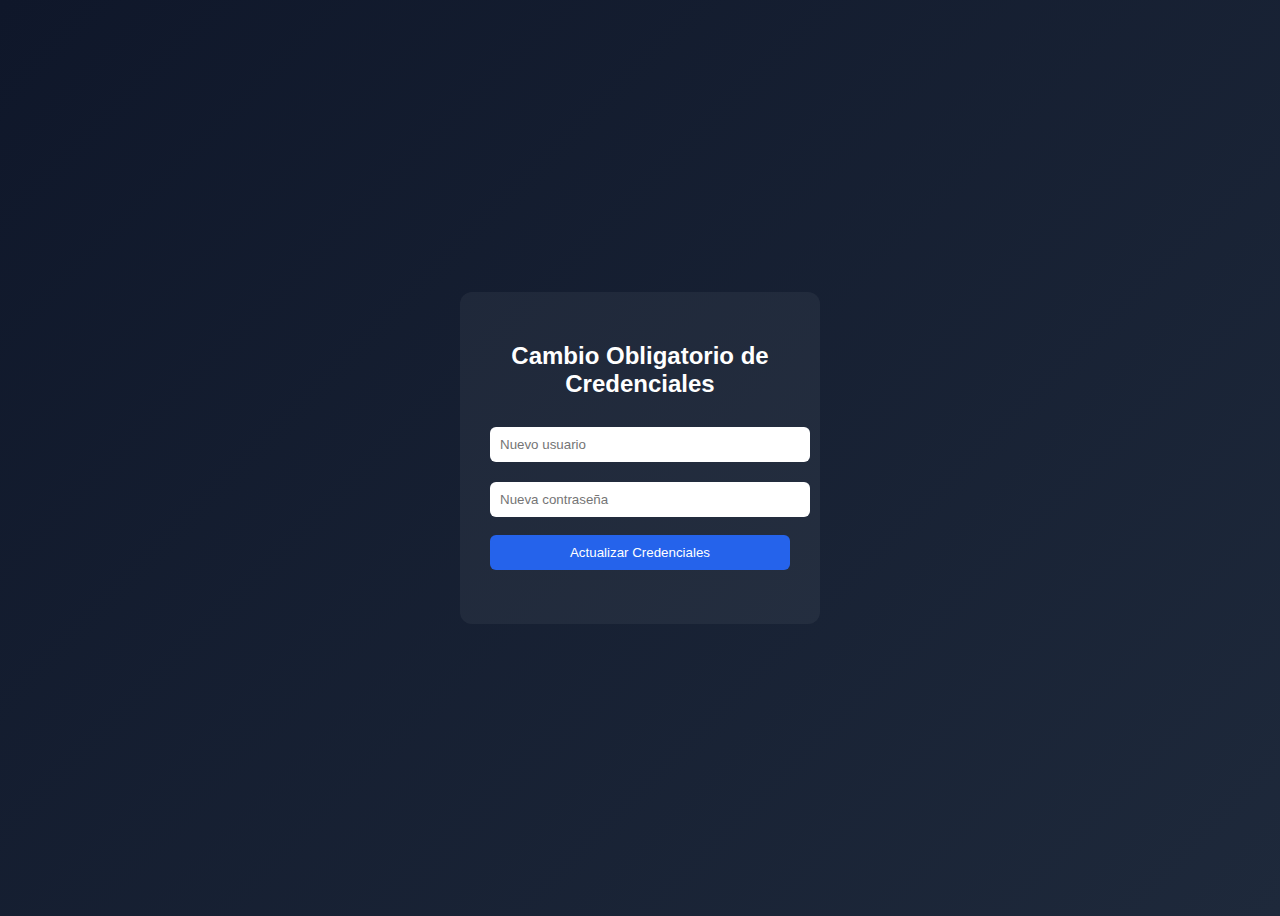
<file: src/main/resources/static/cambiar-password.html>
<!DOCTYPE html>
<html lang="es">
<head>
    <meta charset="UTF-8">
    <title>Cambiar Credenciales</title>
    <link rel="stylesheet" href="estilos.css">
</head>
<body>

<div class="contenedor">
    <h2>Cambio Obligatorio de Credenciales</h2>

    <input type="text" id="nuevoUsername" placeholder="Nuevo usuario">

    <input type="password" id="nuevaPassword" placeholder="Nueva contraseña">

    <button onclick="cambiarCredenciales()">Actualizar Credenciales</button>

    <p id="mensaje" style="color:red; margin-top:10px;"></p>
</div>

<script src="app.js"></script>
</body>
</html>
</file>
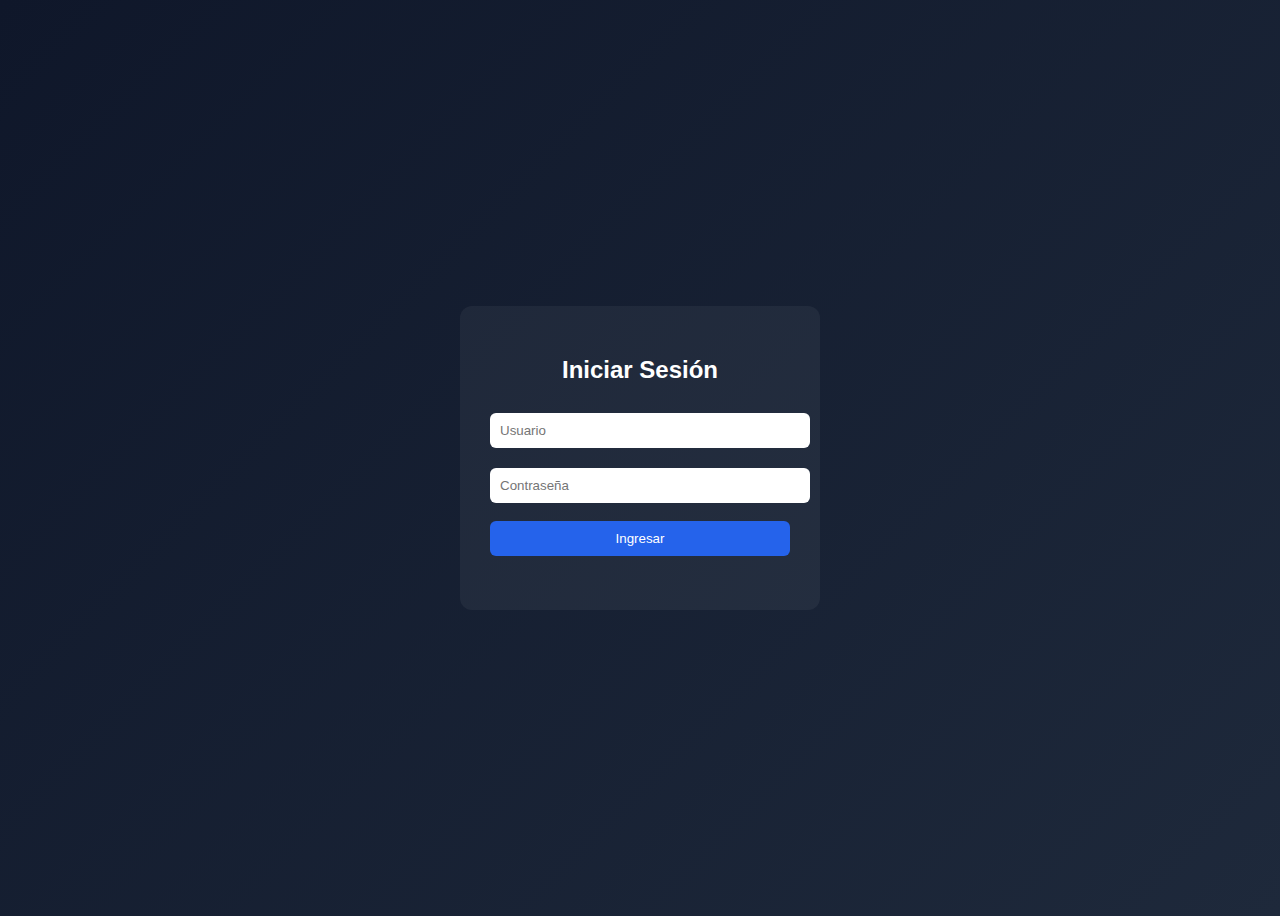
<file: src/main/resources/static/login.html>
<!DOCTYPE html>
<html lang="es">
<head>
    <meta charset="UTF-8">
    <title>Login - Soporte</title>
    <link rel="stylesheet" href="estilos.css">
</head>
<body>

<div class="contenedor">
    <h2>Iniciar Sesión</h2>

    <input type="text" id="username" placeholder="Usuario">
    <input type="password" id="password" placeholder="Contraseña">

    <button onclick="login()">Ingresar</button>

    <p id="mensaje"></p>
</div>

<script src="app.js"></script>
</body>
</html>
</file>
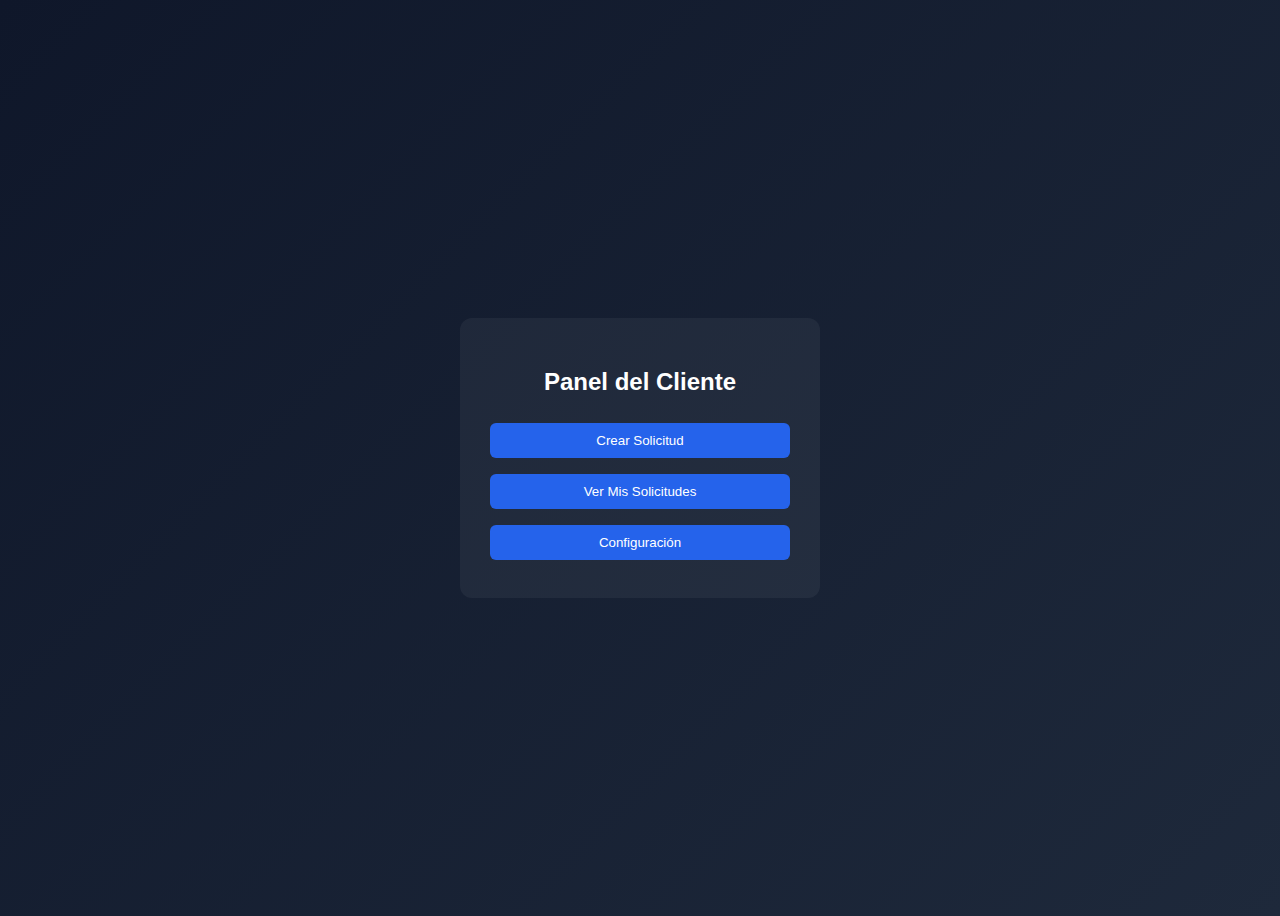
<file: src/main/resources/static/panel-cliente.html>
<!DOCTYPE html>
<html lang="es">
<head>
    <meta charset="UTF-8">
    <title>Panel Cliente</title>
    <link rel="stylesheet" href="estilos.css">
</head>
<body>

<div class="panel">
    <h2>Panel del Cliente</h2>

    <button onclick="window.location.href='ticket-cliente.html'">
        Crear Solicitud
    </button>

    <button onclick="window.location.href='mis-solicitudes.html'">
        Ver Mis Solicitudes
    </button>

    <button onclick="window.location.href='cambiar-password.html'">
        Configuración
    </button>
</div>

</body>
</html>
</file>
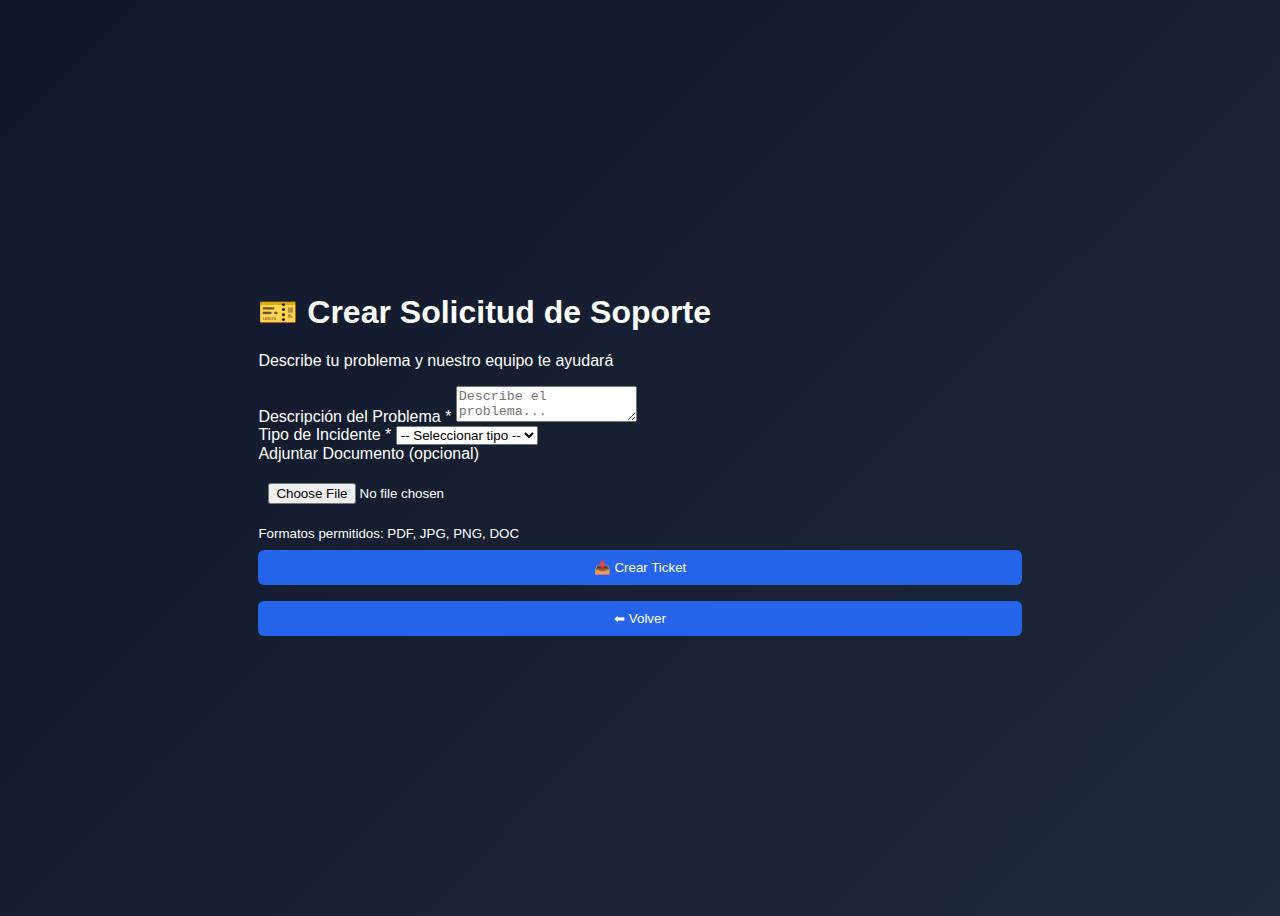
<file: src/main/resources/static/ticket-cliente.html>
<!DOCTYPE html>
<html lang="es">
<head>
    <meta charset="UTF-8">
    <title>Crear Ticket</title>
    <link rel="stylesheet" href="estilos.css">
</head>
<body>

<div class="container">
    <div class="header">
        <h1>🎫 Crear Solicitud de Soporte</h1>
        <p>Describe tu problema y nuestro equipo te ayudará</p>
    </div>

    <div class="form-section">
        <div id="formError"></div>

        <div class="form-group">
            <label>Descripción del Problema *</label>
            <textarea id="descripcion"
                      placeholder="Describe el problema..."></textarea>
        </div>

        <!-- Prioridad removida: ahora se gestiona internamente -->

        <div class="form-group">
            <label>Tipo de Incidente *</label>
            <select id="tipoSelect">
                <option value="">-- Seleccionar tipo --</option>
                <option value="1">Error</option>
                <option value="2">Consulta</option>
                <option value="3">Solicitud de Cambio</option>
            </select>
        </div>

        <div class="form-group">
            <label>Adjuntar Documento (opcional)</label>
            <input type="file" id="documentoInput" accept=".pdf,.png,.jpg,.jpeg,.doc,.docx">
            <small>Formatos permitidos: PDF, JPG, PNG, DOC</small>
        </div>

        <div class="button-group">
            <button class="btn-primary" onclick="crearTicketCliente()">
                📤 Crear Ticket
            </button>

            <button class="btn-secondary"
                    onclick="window.location.href='panel-cliente.html'">
                ⬅ Volver
            </button>
        </div>
    </div>
</div>

<script>
    function crearTicketCliente() {

        const descripcion = document.getElementById("descripcion").value.trim();
        const prioridadId = null; // eliminado: prioridad ya no es requerida
        const tipoId = document.getElementById("tipoSelect").value;
        const formError = document.getElementById("formError");
        const idUsuario = localStorage.getItem("idUsuario");
        const documentoFile = document.getElementById("documentoInput").files[0];

        if (!descripcion || !tipoId) {
            formError.innerHTML =
                '<div class="error"> Completa los campos obligatorios</div>';
            return;
        }

        const formData = new FormData();
        formData.append("descripcion", descripcion);
        formData.append("idProducto", 1);
        formData.append("idVenta", 1);
        formData.append("tipo", JSON.stringify({ idTipo: parseInt(tipoId) }));
        if (documentoFile) {
            formData.append("documento", documentoFile);
        }

        fetch("/api/tickets/cliente-usuario/" + idUsuario, {
            method: "POST",
            body: formData
        })
            .then(res => {
                if (!res.ok) throw new Error("Error al crear ticket");
                return res.json();
            })
            .then(data => {
                formError.innerHTML =
                    '<div class="success">✅ Ticket creado correctamente</div>';

                document.getElementById("descripcion").value = "";
                document.getElementById("documentoInput").value = "";
                document.getElementById("tipoSelect").value = "";
            })
            .catch(err => {
                formError.innerHTML =
                    '<div class="error"> ' + err.message + '</div>';
            });
    }
</script>

</body>
</html>
</file>
<file: src/main/resources/static/estilos.css>
body {
    font-family: Arial, sans-serif;
    background: linear-gradient(135deg, #0f172a, #1e293b);
    color: white;
    display: flex;
    justify-content: center;
    align-items: center;
    height: 100vh;
}

.contenedor, .panel {
    background: rgba(255,255,255,0.05);
    padding: 30px;
    border-radius: 12px;
    width: 300px;
    text-align: center;
}

input {
    width: 100%;
    padding: 10px;
    margin: 10px 0;
    border-radius: 6px;
    border: none;
}

button {
    width: 100%;
    padding: 10px;
    margin: 8px 0;
    border-radius: 6px;
    border: none;
    background: #2563eb;
    color: white;
    cursor: pointer;
}

button:hover {
    background: #1d4ed8;
}
</file>
